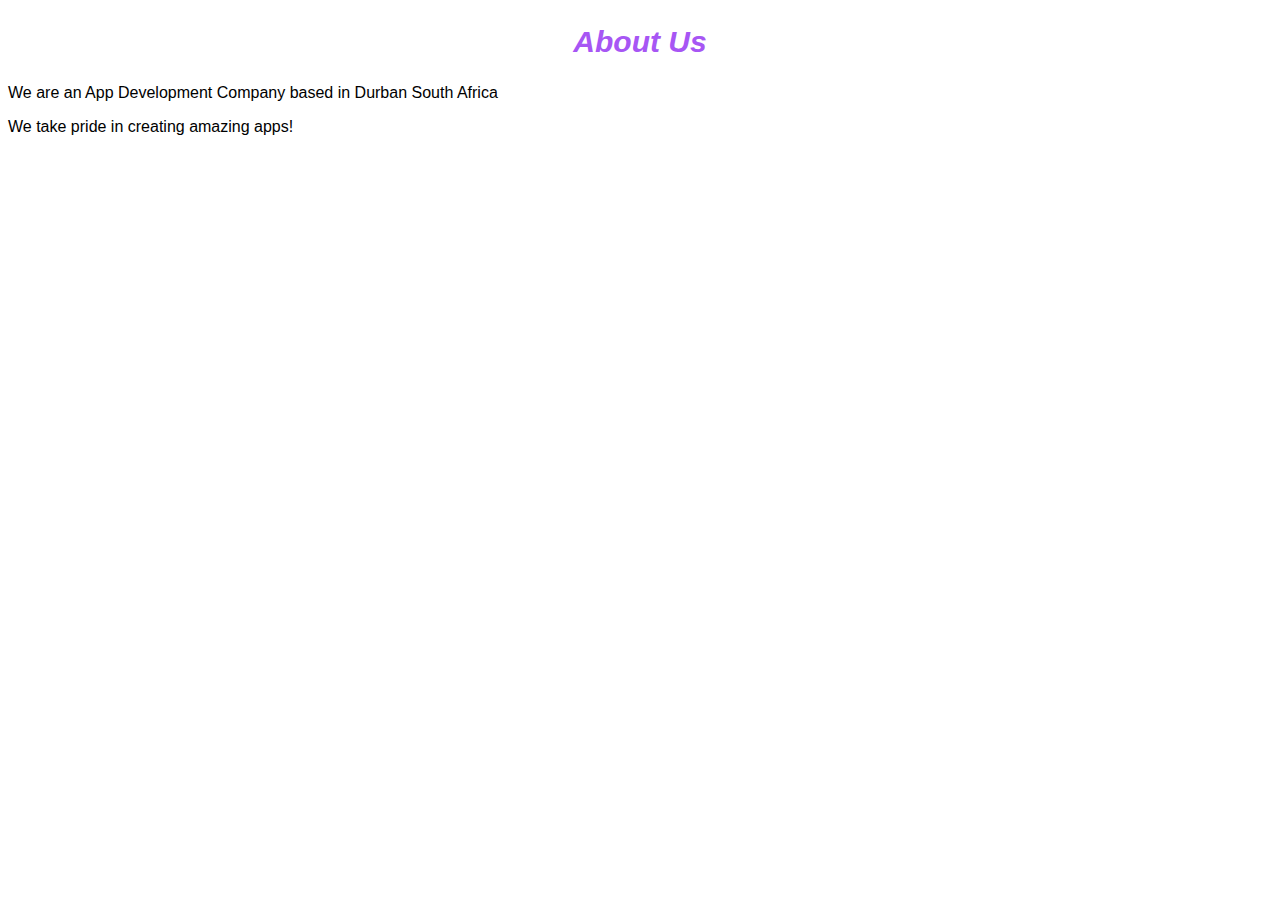
<file: about.html>
<!DOCTYPE html>
<html>
    <head>
        <link rel="stylesheet" href="style.css">
    </head>
    <body>
        <h2>About Us</h2>
        <p>We are an App Development Company based in Durban South Africa</p>
        <p>We take pride in creating amazing apps!</p>
        
    </body>
</html>
</file>
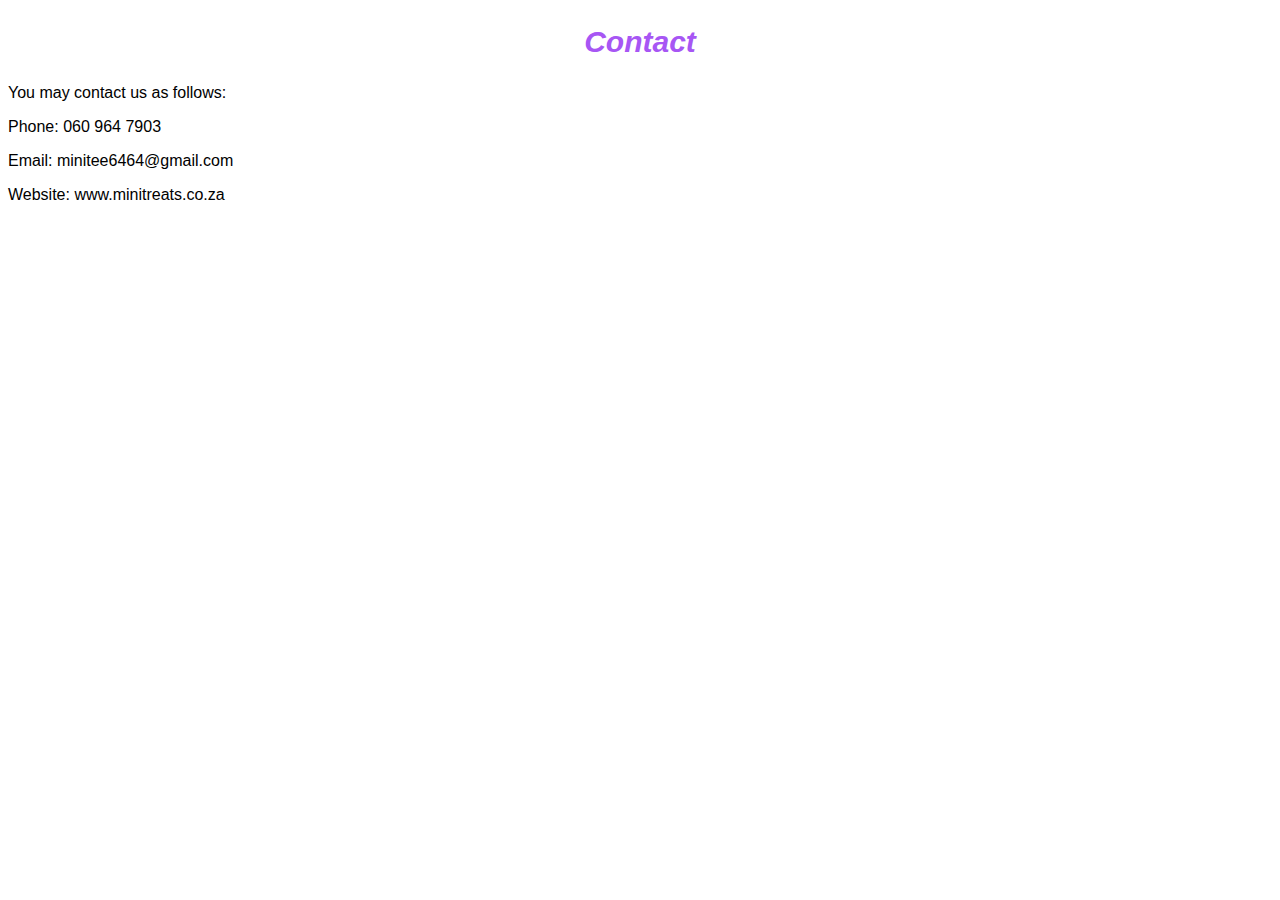
<file: contact.html>
<!DOCTYPE html>
<html>
    <head>
        <link rel="stylesheet" href="style.css">
    </head>
    <body>
        <h2>Contact</h2>
        <p>You may contact us as follows:</p>
        <p>Phone: 060 964 7903</p>
        <p>Email: minitee6464@gmail.com</p>
        <p>Website: www.minitreats.co.za</p>
        
    </body>
</html>
</file>
<file: style.css>
.gallery img{
    width: 100%;
}

h2{
    font-family: Impact, Haettenschweiler, 'Arial Narrow Bold', sans-serif;
    text-align: center;
    font-size: 30px;
    color: rgb(167, 86, 244);
    font-style: italic;
}

h4{
    font-family: Impact, Haettenschweiler, 'Arial Narrow Bold', sans-serif;
    font-size: 20px;
    font-style: italic;
    color: rgb(167, 86, 244);
}

p{
    font-family: Verdana, Geneva, Tahoma, sans-serif;
}

#menu{
    width: 100%;
    height: 40px;
    background-color: cornflowerblue;
    padding-top: 12px;
}

#menu a{
    color: #ffffff;
    font-family: Arial, Helvetica, sans-serif;
    font-size: 18px;
    text-decoration: none;
    font-weight: 800;

    padding-left: 20px;
    padding-right: 20px;
}

#menu a:hover{
    color: #5077bd;
}
</file>
